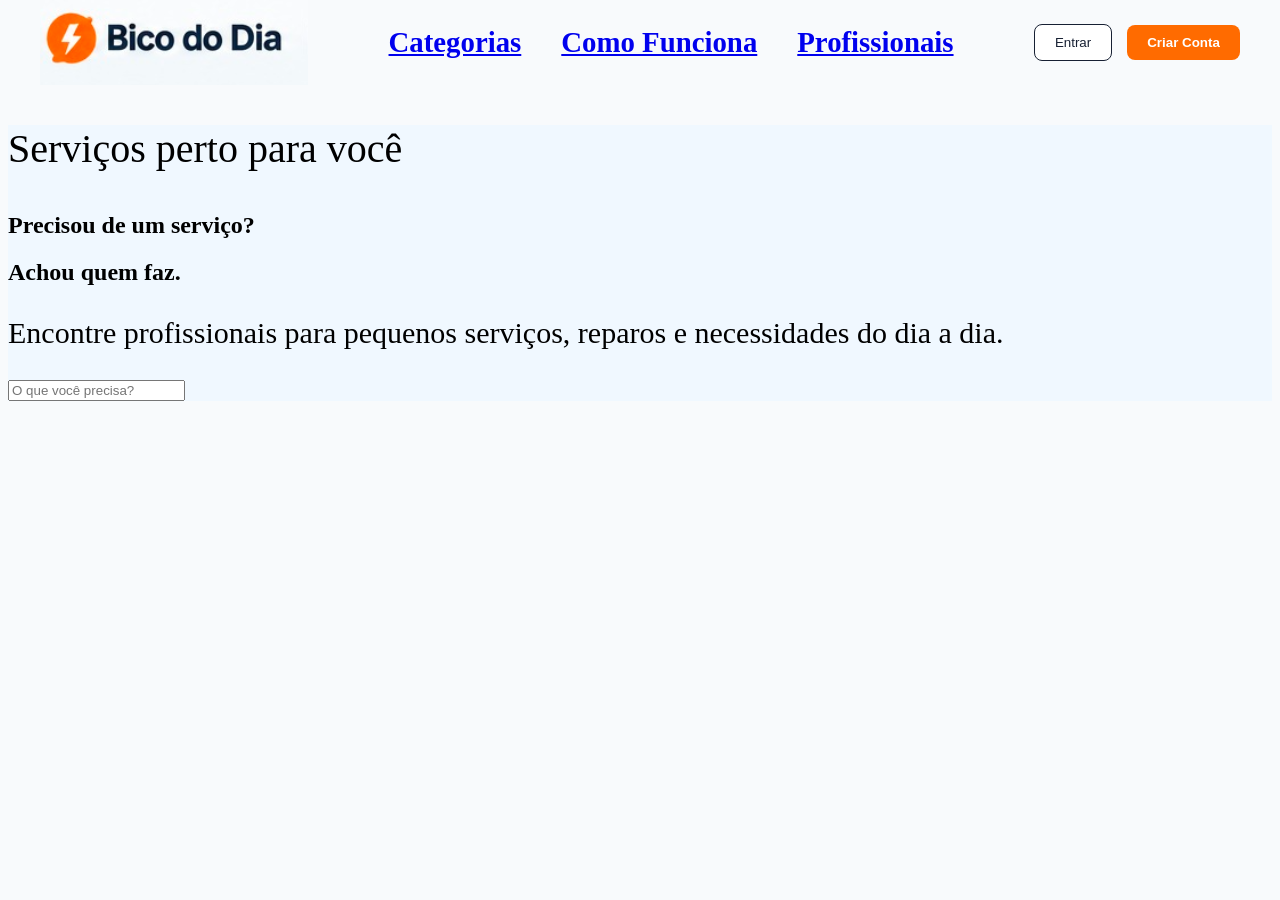
<file: index.html>
<!DOCTYPE html>
<html lang="en">
<head>
    <meta charset="UTF-8">
    <meta name="viewport" content="width=device-width, initial-scale=1.0">
    <title>Bico do dia</title>
    <link rel="stylesheet" href="css/style.css">
</head>
<body>

    <header class="header">
        <img src="img/bico-do-dia.png" alt="Logo Bico do dia">

        <nav class="nav-home">
            <a href="#">Categorias</a>
            <a href="#">Como Funciona</a>
            <a href="#">Profissionais</a>
        </nav>
        <div class="div">
            <button class="btn-entrar">Entrar</button>
            <button class="btn-criar">Criar Conta</button>
        </div>
    </header>

    <section class="secao1">
        <div class="d1">
            <p id="icone">Serviços perto para você</p>
            <h2 class="servico">Precisou de um serviço?</h2>
            <h2 class="servico">Achou quem faz.</h2>
            <p>Encontre profissionais para pequenos serviços, reparos e necessidades do dia a dia.</p>
        </div>
        <div class="d2">
            <input type="search" placeholder="O que você precisa?">
        </div>
    </section>
    
</body>
</html>
</file>
<file: css/style.css>
:root {
    --primaria: #FF6B00;
    --secundaria: #172033;
    --texto: #667085;
    --fundo: #F8FAFC;
    --branco: #FFFFFF;
}



.header{
    display: flex;
    align-items: center;
    justify-content: space-around;
    padding-top: 0;
    padding-bottom: 0;
    background-color: var(--fundo);
}
.nav-home {
    display: flex;
    margin: 0 1rem;
    font-size: 1.8rem;
    color: black;
    font-weight: bold;
    gap: 40px;
}

.div{
    display: flex;
    align-items: center;
    justify-content: space-around;
    gap: 15px;
}
body{
    background-color: var(--fundo);
    margin-top: 0;
    padding: 0;

}

.secao1{
    background-color: aliceblue;
}

p{
    font-size: 30px;
}

#icone{
    font-size: 40px;
}

.btn-entrar {
    background-color: var(--branco);
    color: var(--secundaria);
    border: 1px solid var(--secundaria);
    border-radius: 8px;
    padding: 10px 20px;
    cursor: pointer;
}

.btn-criar {
    background-color: var(--primaria);
    color: var(--branco);
    border: none;
    border-radius: 8px;
    padding: 10px 20px;
    font-weight: bold;
    cursor: pointer;
}

button:hover {
    background-color: #e05e00;
}
</file>
